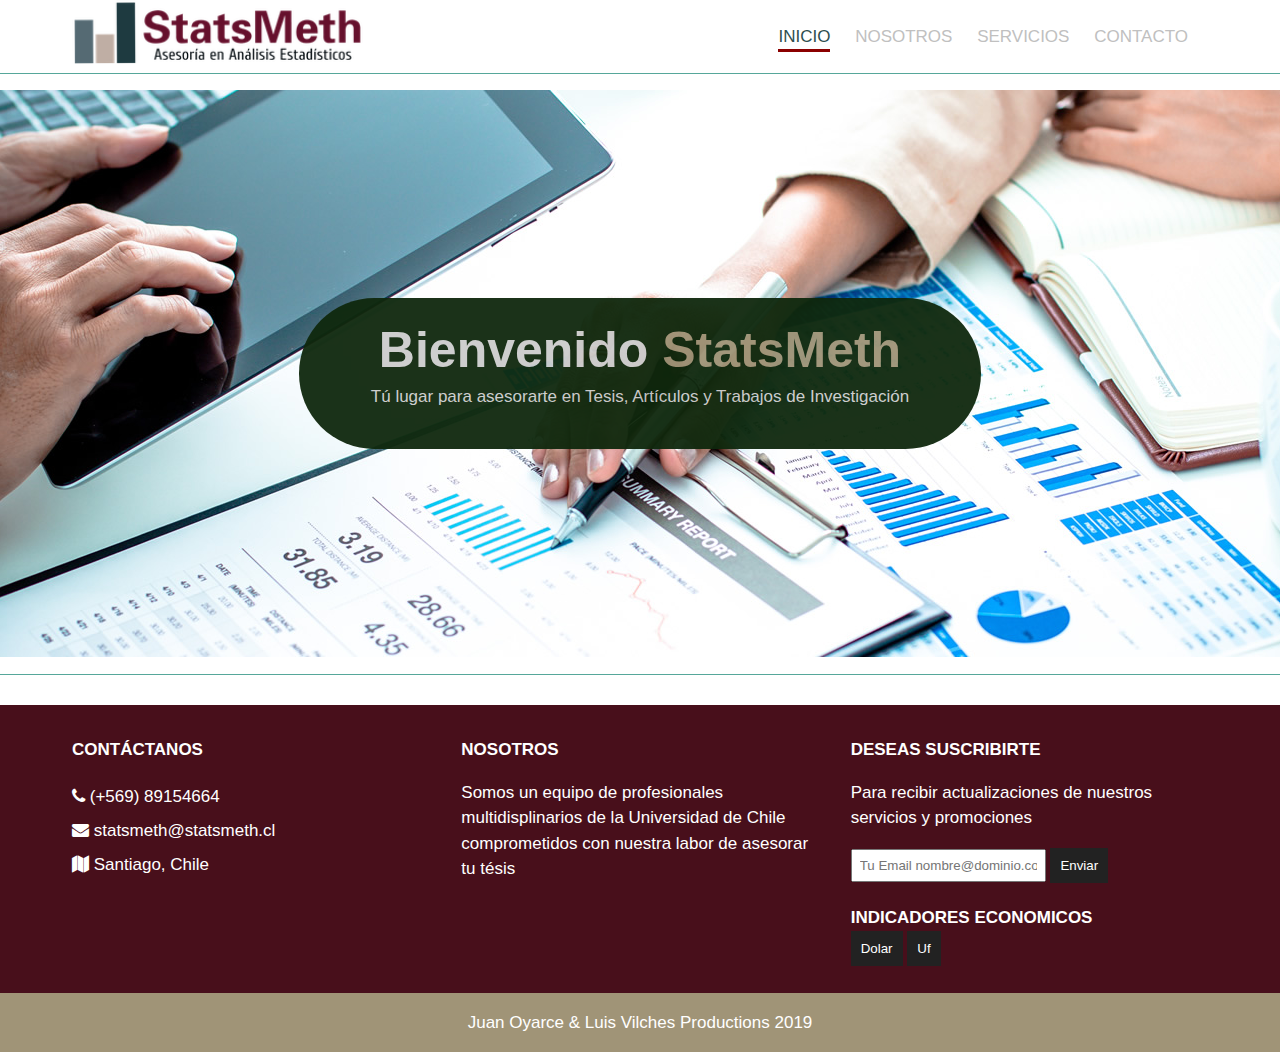
<file: index.html>
<!DOCTYPE html>
<html>
  <head>
    <meta charset="utf-8">
    <title>StatsMeth </title>
    <link rel="stylesheet" href="css/flexboxgrid.css">
    <link rel="stylesheet" href="css/font-awesome.css">
    <link rel="stylesheet" href="css/style.css">
    <script  src="https://ajax.googleapis.com/ajax/libs/jquery/3.3.1/jquery.min.js"></script>
    <script src="js/apimonedas.js"></script>
    <meta name="viewport" content="width=device-width, initial-escale=1.0">
    <meta http-equiv="X-UA-Compatible" content="ie=edge">
   
  </head>

  <body>
    <!-- HEADER - En esta cabecera va el logo y el menú -->
  
    <header id="main-header"> 	
      <div class="container">
        <div class="row end-sm end-md end-lg center-xs middle-xs middle-sm middle-md middle-lg">
          <div class="col-xs-12 col-sm-2 col-md-2 col-lg-2">          
            <img class="logo" src="images/logo.png"   height="65">   
          </div>      
          <div class="col-xs-12 col-sm-10 col-md-10 col-lg-10">
            <nav id="navbar">
              <ul>
                <li class="current"><a href="index.html">Inicio</a></li>
                <li><a href="nosotros.html">Nosotros</a></li>
                <li><a href="servicios.html">Servicios</a></li>
                <li><a href="contacto.html">Contacto</a></li>
              </ul>
            </nav>
          </div>
        </div>
      </div>
    </header>

    <!-- SHOWCASE , se muestra la imagen de fondo-->
    <section id="showcase">
      <div class="container">
        <div class="row center-xs center-sm center-md center-lg middle-xs middle-sm middle-md middle-lg">
          <div class="col-xs-10 col-sm-10 col-md-10 col-lg-7 showcase-content">
            <h1>Bienvenido <span class="primary-text">StatsMeth</span></h1>
            <p>Tú lugar para asesorarte en Tesis, Artículos y Trabajos de Investigación <p>
          </div>
        </div>
      </div>
    </section>

  
    <!-- COMPANY -->
    <section id="company">
      <div class="container">
        <div class="row">
          <div class="col-xs-12 col-sm-4 col-md-4 col-lg-4">
            <h4>Contáctanos</h4>
            <ul>
              <li><i class="fa fa-phone"></i> (+569) 89154664</li>
              <li><i class="fa fa-envelope"></i> statsmeth@statsmeth.cl</li>
              <li><i class="fa fa-map"></i> Santiago, Chile</li>
            </ul>
          </div>
          <div class="col-xs-12 col-sm-4 col-md-4 col-lg-4">
            <h4>Nosotros</h4>
            <p>Somos un equipo de profesionales multidisplinarios de la Universidad de Chile comprometidos con nuestra labor de asesorar tu tésis</p>
          </div>
          <div class="col-xs-12 col-sm-4 col-md-4 col-lg-4">
            <h4>Deseas suscribirte</h4>
            <p>Para recibir actualizaciones de nuestros servicios y promociones </p>
            <form>
              <input type="text" name="email" required placeholder="Tu Email nombre@dominio.com">
              <button type="submit" name="button">Enviar </button>
            </form>
            <div >
                <h4>INDICADORES ECONOMICOS</h4>
                <div >
                   <button class="btn blue" id="dolar">Dolar</button>
                   <button class="btn red" id="uf">Uf</button>
               </div>
                 <div >
                    <ul id="resultado"></ul>
                </div>
         </div>
        </div>
      </div>
    </section>
  
    <!-- FOOTER -->
    <footer id="main-footer">
      <div class="container">
        <div class="row center-xs center-sm center-md center-lg">
          <div class="col-xs-12 col-sm-12 col-md-12 col-lg-12">
            <p>Juan Oyarce & Luis Vilches Productions 2019</p>
          </div>
        </div>
      </div>
    </footer>

  </body>
</html>
</file>
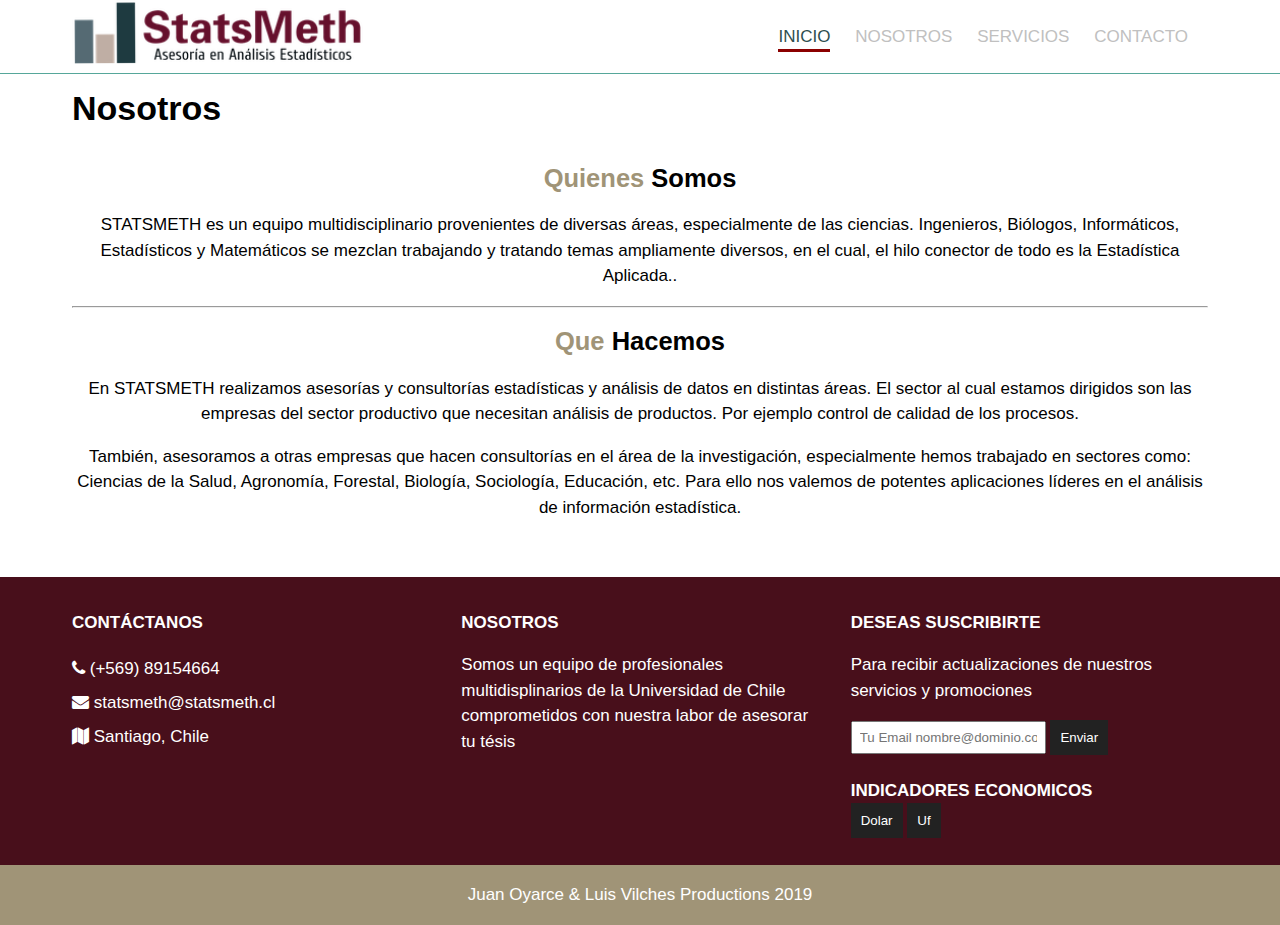
<file: nosotros.html>
<!DOCTYPE html>
<html>
   <head>
    <meta charset="utf-8">
    <title>StatsMeth </title>
    <link rel="stylesheet" href="css/flexboxgrid.css">
    <link rel="stylesheet" href="css/font-awesome.css">
    <link rel="stylesheet" href="css/style.css">
    <script  src="https://ajax.googleapis.com/ajax/libs/jquery/3.3.1/jquery.min.js"></script>
    <script src="js/apimonedas.js"></script>
    <meta name="viewport" content="width=device-width, initial-escale=1.0">
    <meta http-equiv="X-UA-Compatible" content="ie=edge">
   
  </head>

  <body>
    <!-- HEADER - En esta cabecera va el logo y el menú -->
  
    <header id="main-header">   
      <div class="container">
        <div class="row end-sm end-md end-lg center-xs middle-xs middle-sm middle-md middle-lg">
          <div class="col-xs-12 col-sm-2 col-md-2 col-lg-2">          
            <img class="logo" src="images/logo.png"   height="65">   
          </div>      
          <div class="col-xs-12 col-sm-10 col-md-10 col-lg-10">
            <nav id="navbar">
              <ul>
                <li class="current"><a href="index.html">Inicio</a></li>
                <li><a href="nosotros.html">Nosotros</a></li>
                <li><a href="servicios.html">Servicios</a></li>
                <li><a href="contacto.html">Contacto</a></li>
              </ul>
            </nav>
          </div>
        </div>
      </div>
    </header>

    <!-- SUBHEADER -->
    <section id="subheader">
      <div class="container">
        <div class="row">
          <div class="col-xs-12 col-sm-12 col-md-12 col-lg-12">
            <h1>Nosotros</h1>
          </div>
        </div>
      </div>
    </section>

    <!-- MAIN PAGE -->
    <section id="page" class="about">
      <div class="container">
        <div class="row center-xs center-sm center-md center-lg">
          <div class="col-xs-12 col-sm-12 col-md-12 col-lg-12">
            <h2><span class="primary-text">Quienes </span> Somos  </h2>
              <p>STATSMETH es un equipo multidisciplinario provenientes de diversas áreas, especialmente de las ciencias.  Ingenieros, Biólogos, Informáticos,  Estadísticos y Matemáticos se mezclan trabajando y tratando temas ampliamente diversos, en el cual, el hilo conector de todo es la Estadística Aplicada..</p>
            <hr>
            <h2><span class="primary-text">Que </span> Hacemos</h2>
            <p>En STATSMETH realizamos asesorías y consultorías estadísticas y análisis de datos en distintas áreas. El sector al cual estamos dirigidos son las empresas del sector productivo que necesitan análisis de productos. Por ejemplo control de calidad de los procesos.</p>
            <p>También, asesoramos a otras empresas que hacen consultorías en el área de la investigación, especialmente hemos trabajado en sectores como: Ciencias de la Salud, Agronomía, Forestal, Biología, Sociología, Educación, etc.
            Para ello nos valemos de potentes aplicaciones líderes en el análisis de información estadística.</p>
          </div>
        </div>
      </div>
    </section>

    <!-- COMPANY -->
    <section id="company">
      <div class="container">
        <div class="row">
          <div class="col-xs-12 col-sm-4 col-md-4 col-lg-4">
            <h4>Contáctanos</h4>
            <ul>
              <li><i class="fa fa-phone"></i> (+569) 89154664</li>
              <li><i class="fa fa-envelope"></i> statsmeth@statsmeth.cl</li>
              <li><i class="fa fa-map"></i> Santiago, Chile</li>
            </ul>
          </div>
          <div class="col-xs-12 col-sm-4 col-md-4 col-lg-4">
            <h4>Nosotros</h4>
            <p>Somos un equipo de profesionales multidisplinarios de la Universidad de Chile comprometidos con nuestra labor de asesorar tu tésis</p>
          </div>
          <div class="col-xs-12 col-sm-4 col-md-4 col-lg-4">
            <h4>Deseas suscribirte</h4>
            <p>Para recibir actualizaciones de nuestros servicios y promociones </p>
            <form>
              <input type="text" name="email" required placeholder="Tu Email nombre@dominio.com">
              <button type="submit" name="button">Enviar </button>
            </form>
            <div >
                <h4>INDICADORES ECONOMICOS</h4>
                <div >
                   <button class="btn blue" id="dolar">Dolar</button>
                   <button class="btn red" id="uf">Uf</button>
               </div>
                 <div >
                    <ul id="resultado"></ul>
                </div>
         </div>
        </div>
      </div>
    </section>
  
    <!-- FOOTER -->
    <footer id="main-footer">
      <div class="container">
        <div class="row center-xs center-sm center-md center-lg">
          <div class="col-xs-12 col-sm-12 col-md-12 col-lg-12">
            <p>Juan Oyarce & Luis Vilches Productions 2019</p>
          </div>
        </div>
      </div>
    </footer>

  </body>
</html>
</file>
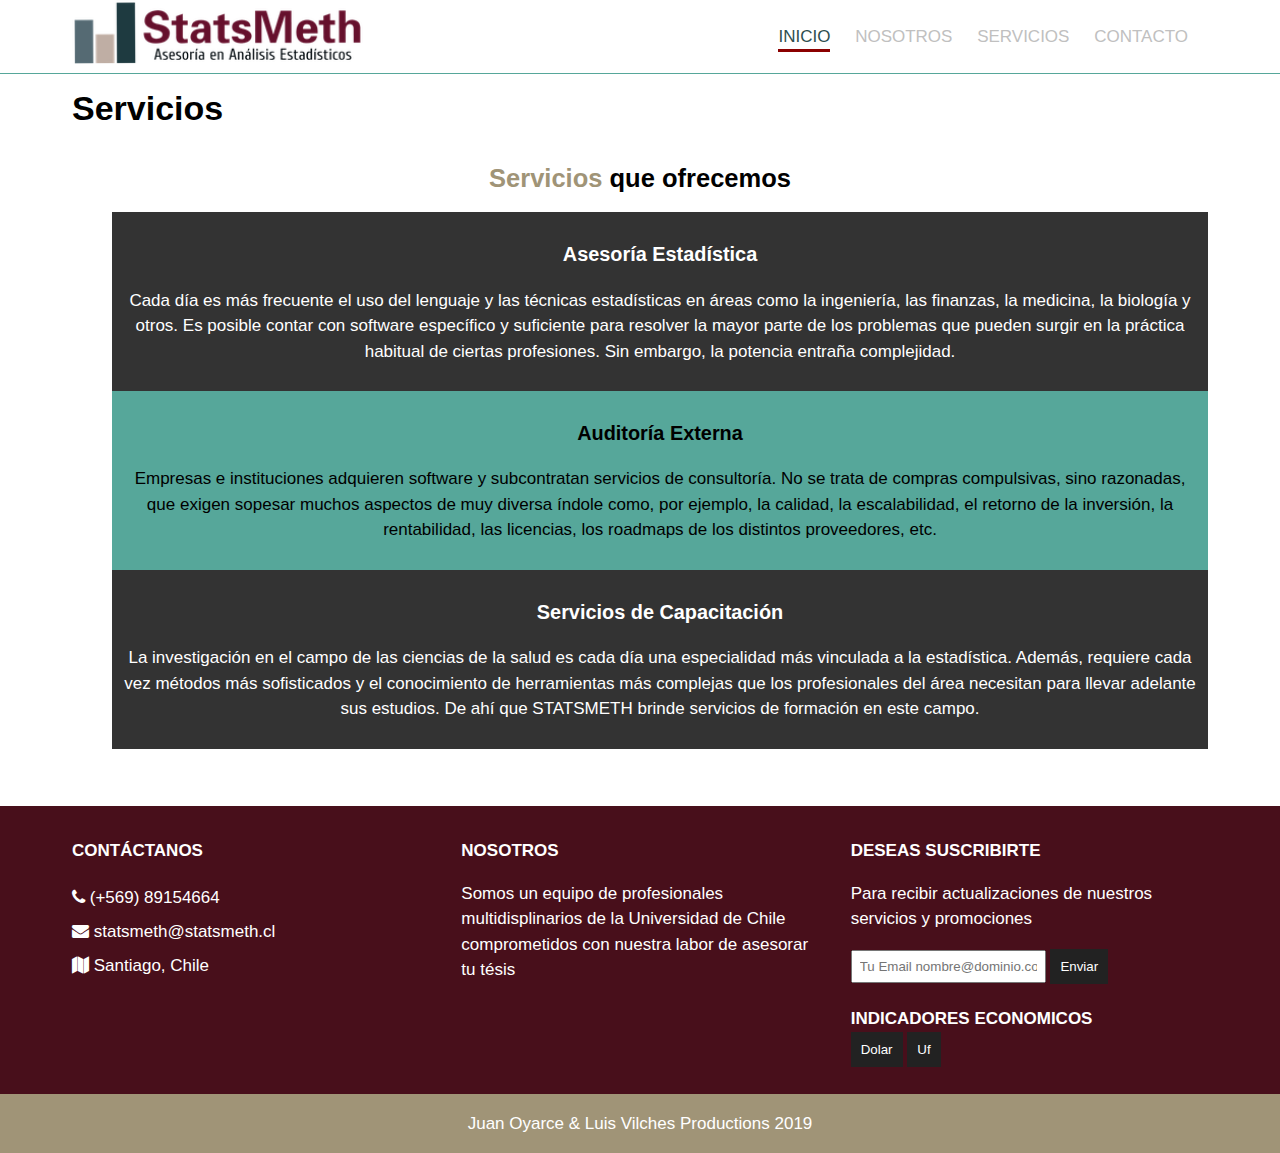
<file: servicios.html>
<!DOCTYPE html>
<html>
 <head>
    <meta charset="utf-8">
    <title>StatsMeth </title>
    <link rel="stylesheet" href="css/flexboxgrid.css">
    <link rel="stylesheet" href="css/font-awesome.css">
    <link rel="stylesheet" href="css/style.css">
    <script  src="https://ajax.googleapis.com/ajax/libs/jquery/3.3.1/jquery.min.js"></script>
    <script src="js/apimonedas.js"></script>
    <meta name="viewport" content="width=device-width, initial-escale=1.0">
    <meta http-equiv="X-UA-Compatible" content="ie=edge">
   
  </head>

  <body>
    <!-- HEADER - En esta cabecera va el logo y el menú -->
  
    <header id="main-header">   
      <div class="container">
        <div class="row end-sm end-md end-lg center-xs middle-xs middle-sm middle-md middle-lg">
          <div class="col-xs-12 col-sm-2 col-md-2 col-lg-2">          
            <img class="logo" src="images/logo.png"   height="65">   
          </div>      
          <div class="col-xs-12 col-sm-10 col-md-10 col-lg-10">
            <nav id="navbar">
              <ul>
                <li class="current"><a href="index.html">Inicio</a></li>
                <li><a href="nosotros.html">Nosotros</a></li>
                <li><a href="servicios.html">Servicios</a></li>
                <li><a href="contacto.html">Contacto</a></li>
              </ul>
            </nav>
          </div>
        </div>
      </div>
    </header>

    <!-- SUBHEADER -->
    <section id="subheader">
      <div class="container">
        <div class="row">
          <div class="col-xs-12 col-sm-12 col-md-12 col-lg-12">
            <h1>Servicios</h1>
          </div>
        </div>
      </div>
    </section>

    <!-- MAIN PAGE -->
    <section id="page" class="services">
      <div class="container">
        <div class="row center-xs center-sm center-md center-lg">
          <div class="col-xs-12 col-sm-12 col-md-12 col-lg-12">
            <h2><span class="primary-text">Servicios</span> que ofrecemos</h2>
            <ul>
              <li>
                <h3>Asesoría Estadística</h3>
                <p>Cada día es más frecuente el uso del lenguaje y las técnicas estadísticas en áreas como la ingeniería, las finanzas, la medicina, la biología y otros. Es posible contar con software específico y suficiente para resolver la mayor parte de los problemas que pueden surgir en la práctica habitual de ciertas profesiones. Sin embargo, la potencia entraña complejidad.</p>
              </li>
              <li>
                <h3>Auditoría Externa</h3>
                <p>Empresas e instituciones adquieren software y subcontratan servicios de consultoría. No se trata de compras compulsivas, sino razonadas, que exigen sopesar muchos aspectos de muy diversa índole como, por ejemplo, la calidad, la escalabilidad, el retorno de la inversión, la rentabilidad, las licencias, los roadmaps de los distintos proveedores, etc.</p>
              </li>
              <li>
                <h3>Servicios de Capacitación</h3>
                <p>La investigación en el campo de las ciencias de la salud es cada día una especialidad más vinculada a la estadística. Además, requiere cada vez métodos más sofisticados y el conocimiento de herramientas más complejas que los profesionales del área necesitan para llevar adelante sus estudios. De ahí que STATSMETH brinde servicios de formación en este campo.</p>
              </li>
            </ul>
          </div>
        </div>
      </div>
    </section>

     <!-- COMPANY -->
    <section id="company">
      <div class="container">
        <div class="row">
          <div class="col-xs-12 col-sm-4 col-md-4 col-lg-4">
            <h4>Contáctanos</h4>
            <ul>
              <li><i class="fa fa-phone"></i> (+569) 89154664</li>
              <li><i class="fa fa-envelope"></i> statsmeth@statsmeth.cl</li>
              <li><i class="fa fa-map"></i> Santiago, Chile</li>
            </ul>
          </div>
          <div class="col-xs-12 col-sm-4 col-md-4 col-lg-4">
            <h4>Nosotros</h4>
            <p>Somos un equipo de profesionales multidisplinarios de la Universidad de Chile comprometidos con nuestra labor de asesorar tu tésis</p>
          </div>
          <div class="col-xs-12 col-sm-4 col-md-4 col-lg-4">
            <h4>Deseas suscribirte</h4>
            <p>Para recibir actualizaciones de nuestros servicios y promociones </p>
            <form>
              <input type="text" name="email" required placeholder="Tu Email nombre@dominio.com">
              <button type="submit" name="button">Enviar </button>
            </form>
            <div >
                <h4>INDICADORES ECONOMICOS</h4>
                <div >
                   <button class="btn blue" id="dolar">Dolar</button>
                   <button class="btn red" id="uf">Uf</button>
               </div>
                 <div >
                    <ul id="resultado"></ul>
                </div>
         </div>
        </div>
      </div>
    </section>
  
    <!-- FOOTER -->
    <footer id="main-footer">
      <div class="container">
        <div class="row center-xs center-sm center-md center-lg">
          <div class="col-xs-12 col-sm-12 col-md-12 col-lg-12">
            <p>Juan Oyarce & Luis Vilches Productions 2019</p>
          </div>
        </div>
      </div>
    </footer>

  </body>
</html>
</file>
<file: css/flexboxgrid.css>
/* Uncomment and set these variables to customize the grid. */

.container-fluid {
  margin-right: auto;
  margin-left: auto;
  padding-right: 2rem;
  padding-left: 2rem;
}

.row {
  box-sizing: border-box;
  display: -ms-flexbox;
  display: -webkit-box;
  display: flex;
  -ms-flex: 0 1 auto;
  -webkit-box-flex: 0;
  flex: 0 1 auto;
  -ms-flex-direction: row;
  -webkit-box-orient: horizontal;
  -webkit-box-direction: normal;
  flex-direction: row;
  -ms-flex-wrap: wrap;
  flex-wrap: wrap;
  margin-right: -1rem;
  margin-left: -1rem;
}

.row.reverse {
  -ms-flex-direction: row-reverse;
  -webkit-box-orient: horizontal;
  -webkit-box-direction: reverse;
  flex-direction: row-reverse;
}

.col.reverse {
  -ms-flex-direction: column-reverse;
  -webkit-box-orient: vertical;
  -webkit-box-direction: reverse;
  flex-direction: column-reverse;
}

.col-xs,
.col-xs-1,
.col-xs-2,
.col-xs-3,
.col-xs-4,
.col-xs-5,
.col-xs-6,
.col-xs-7,
.col-xs-8,
.col-xs-9,
.col-xs-10,
.col-xs-11,
.col-xs-12 {
  box-sizing: border-box;
  -ms-flex: 0 0 auto;
  -webkit-box-flex: 0;
  flex: 0 0 auto;
  padding-right: 1rem;
  padding-left: 1rem;
}

.col-xs {
  -webkit-flex-grow: 1;
  -ms-flex-positive: 1;
  -webkit-box-flex: 1;
  flex-grow: 1;
  -ms-flex-preferred-size: 0;
  flex-basis: 0;
  max-width: 100%;
}

.col-xs-1 {
  -ms-flex-preferred-size: 8.333%;
  flex-basis: 8.333%;
  max-width: 8.333%;
}

.col-xs-2 {
  -ms-flex-preferred-size: 16.667%;
  flex-basis: 16.667%;
  max-width: 16.667%;
}

.col-xs-3 {
  -ms-flex-preferred-size: 25%;
  flex-basis: 25%;
  max-width: 25%;
}

.col-xs-4 {
  -ms-flex-preferred-size: 33.333%;
  flex-basis: 33.333%;
  max-width: 33.333%;
}

.col-xs-5 {
  -ms-flex-preferred-size: 41.667%;
  flex-basis: 41.667%;
  max-width: 41.667%;
}

.col-xs-6 {
  -ms-flex-preferred-size: 50%;
  flex-basis: 50%;
  max-width: 50%;
}

.col-xs-7 {
  -ms-flex-preferred-size: 58.333%;
  flex-basis: 58.333%;
  max-width: 58.333%;
}

.col-xs-8 {
  -ms-flex-preferred-size: 66.667%;
  flex-basis: 66.667%;
  max-width: 66.667%;
}

.col-xs-9 {
  -ms-flex-preferred-size: 75%;
  flex-basis: 75%;
  max-width: 75%;
}

.col-xs-10 {
  -ms-flex-preferred-size: 83.333%;
  flex-basis: 83.333%;
  max-width: 83.333%;
}

.col-xs-11 {
  -ms-flex-preferred-size: 91.667%;
  flex-basis: 91.667%;
  max-width: 91.667%;
}

.col-xs-12 {
  -ms-flex-preferred-size: 100%;
  flex-basis: 100%;
  max-width: 100%;
}

.col-xs-offset-1 {
  margin-left: 8.333%;
}

.col-xs-offset-2 {
  margin-left: 16.667%;
}

.col-xs-offset-3 {
  margin-left: 25%;
}

.col-xs-offset-4 {
  margin-left: 33.333%;
}

.col-xs-offset-5 {
  margin-left: 41.667%;
}

.col-xs-offset-6 {
  margin-left: 50%;
}

.col-xs-offset-7 {
  margin-left: 58.333%;
}

.col-xs-offset-8 {
  margin-left: 66.667%;
}

.col-xs-offset-9 {
  margin-left: 75%;
}

.col-xs-offset-10 {
  margin-left: 83.333%;
}

.col-xs-offset-11 {
  margin-left: 91.667%;
}

.start-xs {
  -ms-flex-pack: start;
  -webkit-box-pack: start;
  justify-content: flex-start;
  text-align: start;
}

.center-xs {
  -ms-flex-pack: center;
  -webkit-box-pack: center;
  justify-content: center;
  text-align: center;
}

.end-xs {
  -ms-flex-pack: end;
  -webkit-box-pack: end;
  justify-content: flex-end;
  text-align: end;
}

.top-xs {
  -ms-flex-align: start;
  -webkit-box-align: start;
  align-items: flex-start;
}

.middle-xs {
  -ms-flex-align: center;
  -webkit-box-align: center;
  align-items: center;
}

.bottom-xs {
  -ms-flex-align: end;
  -webkit-box-align: end;
  align-items: flex-end;
}

.around-xs {
  -ms-flex-pack: distribute;
  justify-content: space-around;
}

.between-xs {
  -ms-flex-pack: justify;
  -webkit-box-pack: justify;
  justify-content: space-between;
}

.first-xs {
  -ms-flex-order: -1;
  -webkit-box-ordinal-group: 0;
  order: -1;
}

.last-xs {
  -ms-flex-order: 1;
  -webkit-box-ordinal-group: 2;
  order: 1;
}

@media only screen and (min-width: 48em) {
  .container {
    width: 46rem;
  }

  .col-sm,
  .col-sm-1,
  .col-sm-2,
  .col-sm-3,
  .col-sm-4,
  .col-sm-5,
  .col-sm-6,
  .col-sm-7,
  .col-sm-8,
  .col-sm-9,
  .col-sm-10,
  .col-sm-11,
  .col-sm-12 {
    box-sizing: border-box;
    -ms-flex: 0 0 auto;
    -webkit-box-flex: 0;
    flex: 0 0 auto;
    padding-right: 1rem;
    padding-left: 1rem;
  }

  .col-sm {
    -webkit-flex-grow: 1;
    -ms-flex-positive: 1;
    -webkit-box-flex: 1;
    flex-grow: 1;
    -ms-flex-preferred-size: 0;
    flex-basis: 0;
    max-width: 100%;
  }

  .col-sm-1 {
    -ms-flex-preferred-size: 8.333%;
    flex-basis: 8.333%;
    max-width: 8.333%;
  }

  .col-sm-2 {
    -ms-flex-preferred-size: 16.667%;
    flex-basis: 16.667%;
    max-width: 16.667%;
  }

  .col-sm-3 {
    -ms-flex-preferred-size: 25%;
    flex-basis: 25%;
    max-width: 25%;
  }

  .col-sm-4 {
    -ms-flex-preferred-size: 33.333%;
    flex-basis: 33.333%;
    max-width: 33.333%;
  }

  .col-sm-5 {
    -ms-flex-preferred-size: 41.667%;
    flex-basis: 41.667%;
    max-width: 41.667%;
  }

  .col-sm-6 {
    -ms-flex-preferred-size: 50%;
    flex-basis: 50%;
    max-width: 50%;
  }

  .col-sm-7 {
    -ms-flex-preferred-size: 58.333%;
    flex-basis: 58.333%;
    max-width: 58.333%;
  }

  .col-sm-8 {
    -ms-flex-preferred-size: 66.667%;
    flex-basis: 66.667%;
    max-width: 66.667%;
  }

  .col-sm-9 {
    -ms-flex-preferred-size: 75%;
    flex-basis: 75%;
    max-width: 75%;
  }

  .col-sm-10 {
    -ms-flex-preferred-size: 83.333%;
    flex-basis: 83.333%;
    max-width: 83.333%;
  }

  .col-sm-11 {
    -ms-flex-preferred-size: 91.667%;
    flex-basis: 91.667%;
    max-width: 91.667%;
  }

  .col-sm-12 {
    -ms-flex-preferred-size: 100%;
    flex-basis: 100%;
    max-width: 100%;
  }

  .col-sm-offset-1 {
    margin-left: 8.333%;
  }

  .col-sm-offset-2 {
    margin-left: 16.667%;
  }

  .col-sm-offset-3 {
    margin-left: 25%;
  }

  .col-sm-offset-4 {
    margin-left: 33.333%;
  }

  .col-sm-offset-5 {
    margin-left: 41.667%;
  }

  .col-sm-offset-6 {
    margin-left: 50%;
  }

  .col-sm-offset-7 {
    margin-left: 58.333%;
  }

  .col-sm-offset-8 {
    margin-left: 66.667%;
  }

  .col-sm-offset-9 {
    margin-left: 75%;
  }

  .col-sm-offset-10 {
    margin-left: 83.333%;
  }

  .col-sm-offset-11 {
    margin-left: 91.667%;
  }

  .start-sm {
    -ms-flex-pack: start;
    -webkit-box-pack: start;
    justify-content: flex-start;
    text-align: start;
  }

  .center-sm {
    -ms-flex-pack: center;
    -webkit-box-pack: center;
    justify-content: center;
    text-align: center;
  }

  .end-sm {
    -ms-flex-pack: end;
    -webkit-box-pack: end;
    justify-content: flex-end;
    text-align: end;
  }

  .top-sm {
    -ms-flex-align: start;
    -webkit-box-align: start;
    align-items: flex-start;
  }

  .middle-sm {
    -ms-flex-align: center;
    -webkit-box-align: center;
    align-items: center;
  }

  .bottom-sm {
    -ms-flex-align: end;
    -webkit-box-align: end;
    align-items: flex-end;
  }

  .around-sm {
    -ms-flex-pack: distribute;
    justify-content: space-around;
  }

  .between-sm {
    -ms-flex-pack: justify;
    -webkit-box-pack: justify;
    justify-content: space-between;
  }

  .first-sm {
    -ms-flex-order: -1;
    -webkit-box-ordinal-group: 0;
    order: -1;
  }

  .last-sm {
    -ms-flex-order: 1;
    -webkit-box-ordinal-group: 2;
    order: 1;
  }
}

@media only screen and (min-width: 62em) {
  .container {
    width: 61rem;
  }

  .col-md,
  .col-md-1,
  .col-md-2,
  .col-md-3,
  .col-md-4,
  .col-md-5,
  .col-md-6,
  .col-md-7,
  .col-md-8,
  .col-md-9,
  .col-md-10,
  .col-md-11,
  .col-md-12 {
    box-sizing: border-box;
    -ms-flex: 0 0 auto;
    -webkit-box-flex: 0;
    flex: 0 0 auto;
    padding-right: 1rem;
    padding-left: 1rem;
  }

  .col-md {
    -webkit-flex-grow: 1;
    -ms-flex-positive: 1;
    -webkit-box-flex: 1;
    flex-grow: 1;
    -ms-flex-preferred-size: 0;
    flex-basis: 0;
    max-width: 100%;
  }

  .col-md-1 {
    -ms-flex-preferred-size: 8.333%;
    flex-basis: 8.333%;
    max-width: 8.333%;
  }

  .col-md-2 {
    -ms-flex-preferred-size: 16.667%;
    flex-basis: 16.667%;
    max-width: 16.667%;
  }

  .col-md-3 {
    -ms-flex-preferred-size: 25%;
    flex-basis: 25%;
    max-width: 25%;
  }

  .col-md-4 {
    -ms-flex-preferred-size: 33.333%;
    flex-basis: 33.333%;
    max-width: 33.333%;
  }

  .col-md-5 {
    -ms-flex-preferred-size: 41.667%;
    flex-basis: 41.667%;
    max-width: 41.667%;
  }

  .col-md-6 {
    -ms-flex-preferred-size: 50%;
    flex-basis: 50%;
    max-width: 50%;
  }

  .col-md-7 {
    -ms-flex-preferred-size: 58.333%;
    flex-basis: 58.333%;
    max-width: 58.333%;
  }

  .col-md-8 {
    -ms-flex-preferred-size: 66.667%;
    flex-basis: 66.667%;
    max-width: 66.667%;
  }

  .col-md-9 {
    -ms-flex-preferred-size: 75%;
    flex-basis: 75%;
    max-width: 75%;
  }

  .col-md-10 {
    -ms-flex-preferred-size: 83.333%;
    flex-basis: 83.333%;
    max-width: 83.333%;
  }

  .col-md-11 {
    -ms-flex-preferred-size: 91.667%;
    flex-basis: 91.667%;
    max-width: 91.667%;
  }

  .col-md-12 {
    -ms-flex-preferred-size: 100%;
    flex-basis: 100%;
    max-width: 100%;
  }

  .col-md-offset-1 {
    margin-left: 8.333%;
  }

  .col-md-offset-2 {
    margin-left: 16.667%;
  }

  .col-md-offset-3 {
    margin-left: 25%;
  }

  .col-md-offset-4 {
    margin-left: 33.333%;
  }

  .col-md-offset-5 {
    margin-left: 41.667%;
  }

  .col-md-offset-6 {
    margin-left: 50%;
  }

  .col-md-offset-7 {
    margin-left: 58.333%;
  }

  .col-md-offset-8 {
    margin-left: 66.667%;
  }

  .col-md-offset-9 {
    margin-left: 75%;
  }

  .col-md-offset-10 {
    margin-left: 83.333%;
  }

  .col-md-offset-11 {
    margin-left: 91.667%;
  }

  .start-md {
    -ms-flex-pack: start;
    -webkit-box-pack: start;
    justify-content: flex-start;
    text-align: start;
  }

  .center-md {
    -ms-flex-pack: center;
    -webkit-box-pack: center;
    justify-content: center;
    text-align: center;
  }

  .end-md {
    -ms-flex-pack: end;
    -webkit-box-pack: end;
    justify-content: flex-end;
    text-align: end;
  }

  .top-md {
    -ms-flex-align: start;
    -webkit-box-align: start;
    align-items: flex-start;
  }

  .middle-md {
    -ms-flex-align: center;
    -webkit-box-align: center;
    align-items: center;
  }

  .bottom-md {
    -ms-flex-align: end;
    -webkit-box-align: end;
    align-items: flex-end;
  }

  .around-md {
    -ms-flex-pack: distribute;
    justify-content: space-around;
  }

  .between-md {
    -ms-flex-pack: justify;
    -webkit-box-pack: justify;
    justify-content: space-between;
  }

  .first-md {
    -ms-flex-order: -1;
    -webkit-box-ordinal-group: 0;
    order: -1;
  }

  .last-md {
    -ms-flex-order: 1;
    -webkit-box-ordinal-group: 2;
    order: 1;
  }
}

@media only screen and (min-width: 75em) {
  .container {
    width: 71rem;
  }

  .col-lg,
  .col-lg-1,
  .col-lg-2,
  .col-lg-3,
  .col-lg-4,
  .col-lg-5,
  .col-lg-6,
  .col-lg-7,
  .col-lg-8,
  .col-lg-9,
  .col-lg-10,
  .col-lg-11,
  .col-lg-12 {
    box-sizing: border-box;
    -ms-flex: 0 0 auto;
    -webkit-box-flex: 0;
    flex: 0 0 auto;
    padding-right: 1rem;
    padding-left: 1rem;
  }

  .col-lg {
    -webkit-flex-grow: 1;
    -ms-flex-positive: 1;
    -webkit-box-flex: 1;
    flex-grow: 1;
    -ms-flex-preferred-size: 0;
    flex-basis: 0;
    max-width: 100%;
  }

  .col-lg-1 {
    -ms-flex-preferred-size: 8.333%;
    flex-basis: 8.333%;
    max-width: 8.333%;
  }

  .col-lg-2 {
    -ms-flex-preferred-size: 16.667%;
    flex-basis: 16.667%;
    max-width: 16.667%;
  }

  .col-lg-3 {
    -ms-flex-preferred-size: 25%;
    flex-basis: 25%;
    max-width: 25%;
  }

  .col-lg-4 {
    -ms-flex-preferred-size: 33.333%;
    flex-basis: 33.333%;
    max-width: 33.333%;
  }

  .col-lg-5 {
    -ms-flex-preferred-size: 41.667%;
    flex-basis: 41.667%;
    max-width: 41.667%;
  }

  .col-lg-6 {
    -ms-flex-preferred-size: 50%;
    flex-basis: 50%;
    max-width: 50%;
  }

  .col-lg-7 {
    -ms-flex-preferred-size: 58.333%;
    flex-basis: 58.333%;
    max-width: 58.333%;
  }

  .col-lg-8 {
    -ms-flex-preferred-size: 66.667%;
    flex-basis: 66.667%;
    max-width: 66.667%;
  }

  .col-lg-9 {
    -ms-flex-preferred-size: 75%;
    flex-basis: 75%;
    max-width: 75%;
  }

  .col-lg-10 {
    -ms-flex-preferred-size: 83.333%;
    flex-basis: 83.333%;
    max-width: 83.333%;
  }

  .col-lg-11 {
    -ms-flex-preferred-size: 91.667%;
    flex-basis: 91.667%;
    max-width: 91.667%;
  }

  .col-lg-12 {
    -ms-flex-preferred-size: 100%;
    flex-basis: 100%;
    max-width: 100%;
  }

  .col-lg-offset-1 {
    margin-left: 8.333%;
  }

  .col-lg-offset-2 {
    margin-left: 16.667%;
  }

  .col-lg-offset-3 {
    margin-left: 25%;
  }

  .col-lg-offset-4 {
    margin-left: 33.333%;
  }

  .col-lg-offset-5 {
    margin-left: 41.667%;
  }

  .col-lg-offset-6 {
    margin-left: 50%;
  }

  .col-lg-offset-7 {
    margin-left: 58.333%;
  }

  .col-lg-offset-8 {
    margin-left: 66.667%;
  }

  .col-lg-offset-9 {
    margin-left: 75%;
  }

  .col-lg-offset-10 {
    margin-left: 83.333%;
  }

  .col-lg-offset-11 {
    margin-left: 91.667%;
  }

  .start-lg {
    -ms-flex-pack: start;
    -webkit-box-pack: start;
    justify-content: flex-start;
    text-align: start;
  }

  .center-lg {
    -ms-flex-pack: center;
    -webkit-box-pack: center;
    justify-content: center;
    text-align: center;
  }

  .end-lg {
    -ms-flex-pack: end;
    -webkit-box-pack: end;
    justify-content: flex-end;
    text-align: end;
  }

  .top-lg {
    -ms-flex-align: start;
    -webkit-box-align: start;
    align-items: flex-start;
  }

  .middle-lg {
    -ms-flex-align: center;
    -webkit-box-align: center;
    align-items: center;
  }

  .bottom-lg {
    -ms-flex-align: end;
    -webkit-box-align: end;
    align-items: flex-end;
  }

  .around-lg {
    -ms-flex-pack: distribute;
    justify-content: space-around;
  }

  .between-lg {
    -ms-flex-pack: justify;
    -webkit-box-pack: justify;
    justify-content: space-between;
  }

  .first-lg {
    -ms-flex-order: -1;
    -webkit-box-ordinal-group: 0;
    order: -1;
  }

  .last-lg {
    -ms-flex-order: 1;
    -webkit-box-ordinal-group: 2;
    order: 1;
  }
}
</file>
<file: css/style.css>
body{
  font-family:'Open-sans', sans-serif;
  font-size:17px;
  line-height:1.5em;
  margin:0;
  padding:0;
}
/* lOGO */
.logo{
  width:auto;
  
}

img{
  width:100%;
  
}

.container{
  margin:auto;
}

/* COMMON CLASSES */
.primary-text{
  color:#A09477;

}

primary-background{
  background:#D98880 ;
}  


/* HEADER */
#main-header{
  border-bottom:1px solid #56a79a;
}


.botonapi{
  width:50%;
  background:#222;
  color:#fff;
}


/* NAVBAR */
#navbar{
  text-transform:uppercase;
}

#navbar li{
  display:inline;
  padding-right:20px;
  list-style:none;
}

#navbar a{
  text-decoration:none;
  color:#C0C0C0;
}

#navbar li.current a, #navbar a:hover{
  color:#2F4F4F;
  border-bottom: 3px solid #8B0000;
  padding-bottom:3px;
}

/* SHOWCASE */
#showcase{
  background:url('../images/contable.jpg') no-repeat center center;
  border-bottom:1px solid #56a79a;
  margin-bottom:30px;
  opacity:1;
}

#showcase .row{
  height:600px;
}

#showcase h1{
  font-size:50px;
  margin:0;
  padding-bottom:20px;
  
}

#showcase p{
  color:#ccc;
  margin:0;
}

#showcase .showcase-content{
  background:#0F280D;
  color:#ccc;
  border-radius:100px;
  padding:40px;
  opacity:0.95;
}

/* FEATURES 
#features h2{
  font-size:35px;
  margin:0;
  padding-bottom:10px;
}

#features p{
  color:#888;
  margin:0;
  margin-bottom:40px;
}

#features .fa{
  font-size:60px;
  color:#56a79a;
}*/

/* INFO 
#info{
  background:#333 url('../images/info-bg.jpg') no-repeat;
  color:#fff;
}

#info h2{
  font-size:35px;
  margin:0;
  padding-bottom:10px;
}

#info ul{
  list-style:none;
  padding:0;
}

#info li{
  line-height:2em;
  font-size:20px;
}*/

/* EMPRESA */
#company{
  background:#480F1B;
  color:#fff;
  padding:10px 0;
}

#company h4{
  text-transform:uppercase;
  margin-bottom:0;
}

#company ul{
  padding:0;
  list-style:none;
  line-height:2em;
}

#company input[type="text"]{
  padding:7px;
}

#company button{
  background:#222;
  color:#fff;
  padding:10px;
  border:0;
}

/* FOOTER */
#main-footer{
  background:#A09477;
  color:#fff;
}

/* PAGE */
#page{
  margin-bottom:40px;
}

/* SERVICIOS */
.services ul li{
  list-style:none;
  padding:10px;
}

.services ul li:nth-child(odd){
  background:#333;
  
  color:#fff;
}

.services ul li:nth-child(even){
  background:#56a79a;
  480C1B
  color:#fff;
}

/* CONTACTO */
.contact form{
  background:#21322D;
  color:#fff;
  padding:20px;
}

.contact form input[type="text"]{
  width:50%;
  height:30px;
  margin-bottom:10px;
}

.contact form textarea{
  width:50%;
  height:100px;
}

.contact form button{
  width:50%;
  padding:10px 0;
  border:0;
  background:#222;
  color:#fff;
}

.contact form label{
  text-transform:uppercase;
}

/* MEDIA QUERIES */
@media(max-width:800px){
  #showcase h1{
    font-size:30px;
  }
}

@media(max-width:500px){
  #showcase .showcase-content{
    padding:40px 10px;
  }
}
</file>
